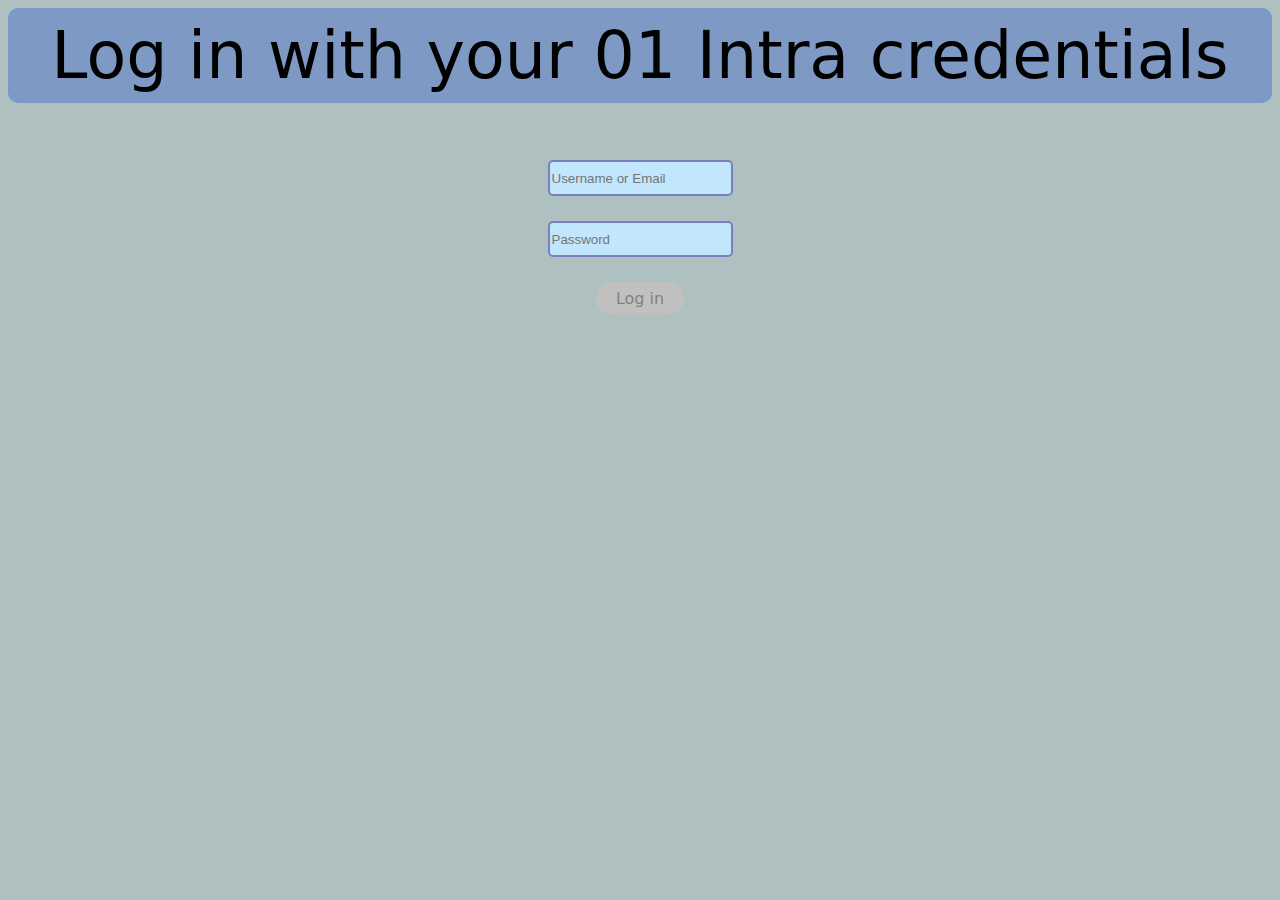
<file: index.html>
<!DOCTYPE html>
<html lang="en">
<head>
    <meta charset="UTF-8">
    <meta name="viewport" content="width=device-width, initial-scale=1.0">
    <link rel="stylesheet" href="../static/styles.css">
    <script type="module" src="../static/js/index.js"></script>
    <title>GraphQL</title>
</head>
<body>
    <div style="text-align: center;">
        <div class="header">
            <header style="font-size: 65px;">Log in with your 01 Intra credentials</header>
        </div><br><br><br>
        <form id="loginForm">
            <input class="inputbox" id="usernameOrEmail" name="usernameOrEmail" placeholder="Username or Email"></input><br>
            <div class="errorMessage">
                <span id="usernameOrEmail-error"></span>
            </div><br>
            <input class="inputbox" id="password" name="password" placeholder="Password" type="password" id="password" maxlength="30"></input><br>
            <div class="errorMessage">
                <span id="password-error"></span>
            </div><br>
            <button id="loginBtn" class="button-33" type="submit" disabled>Log in</button><br><br>
        </form>
    </div>
</body>
</html>
</file>
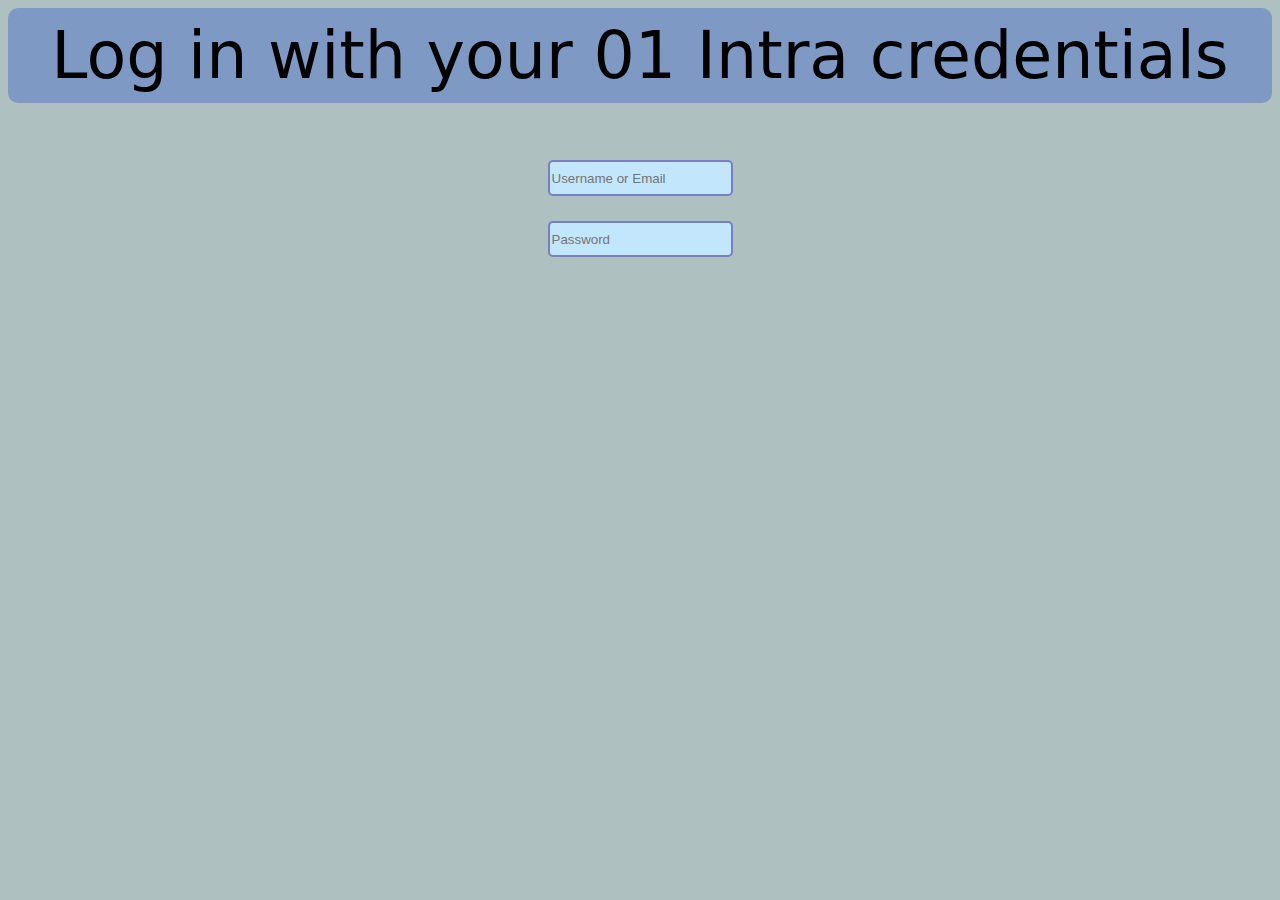
<file: graphql.html>
<!DOCTYPE html>
<html lang="en">
<head>
    <meta charset="UTF-8">
    <meta name="viewport" content="width=device-width, initial-scale=1.0">
    <link rel="stylesheet" href="../static/styles.css">
    <script type="module" src="../static/js/graphql.js"></script>
    <title>GraphQL</title>
</head>
<body>
    <div style="display: flex; justify-content: center; min-width: 1422px;">
        <div class="auditData">
            <h1>Audit information</h1><br>
            <a style="font-weight: bold; font-size: 20px;">AUDIT RATIO</a><br>
            <a id="auditRatio"></a><br><br>
            <a style="font-weight: bold; font-size: 20px;">AUDIT XP DONE ⬆</a><br>
            <a id="auditsDone"></a><br><br>
            <a style="font-weight: bold; font-size: 20px;">AUDIT XP RECEIVED ⬇</a><br>
            <a id="auditsReceived"></a><br><br>
        </div>
        <div class="userData">
            <h1 id="username"></h1><br>
            <a style="font-weight: bold; font-size: 20px;">FULL NAME</a><br>
            <a id="firstName"></a>
            <a id="lastName"></a><br><br>
            <a style="font-weight: bold; font-size: 20px;">LOCATION</a><br>
            <a id="location"></a><br><br>
            <a style="font-weight: bold; font-size: 20px;">AGE</a><br>
            <a id="age"></a><br><br>
        </div>
        <div class="xpDataAndLogout">
            <h1>Total XP</h1><br><br><br>
            <a style="font-weight: bold; font-size: 40px;" id="xp"></a><br><br><br><br><br>
            <button id="logoutBtn" class="button-33">Log out</button>
        </div>
    </div>
    <div class="container">
        <div id="progressGraphContainer" class="progressGraphContainer"></div>
        <div id="xpByTaskContainer" class="xpByTaskContainer">
            <div class="xpByTaskInnerContainer">
                <div style="width: fit-content; height: 30px; position: absolute; bottom: 0;">
                    <svg id="comparisonGraph" width="700px" height="100%"></svg>
                </div>
                <div id="xpByTaskGraphContainer" class="xpByTaskGraphContainer">
                    <svg id="barGraph" width="100%" height="100%"></svg>
                </div>
            </div>
        </div>
    </div>
</body>
</html>
</file>
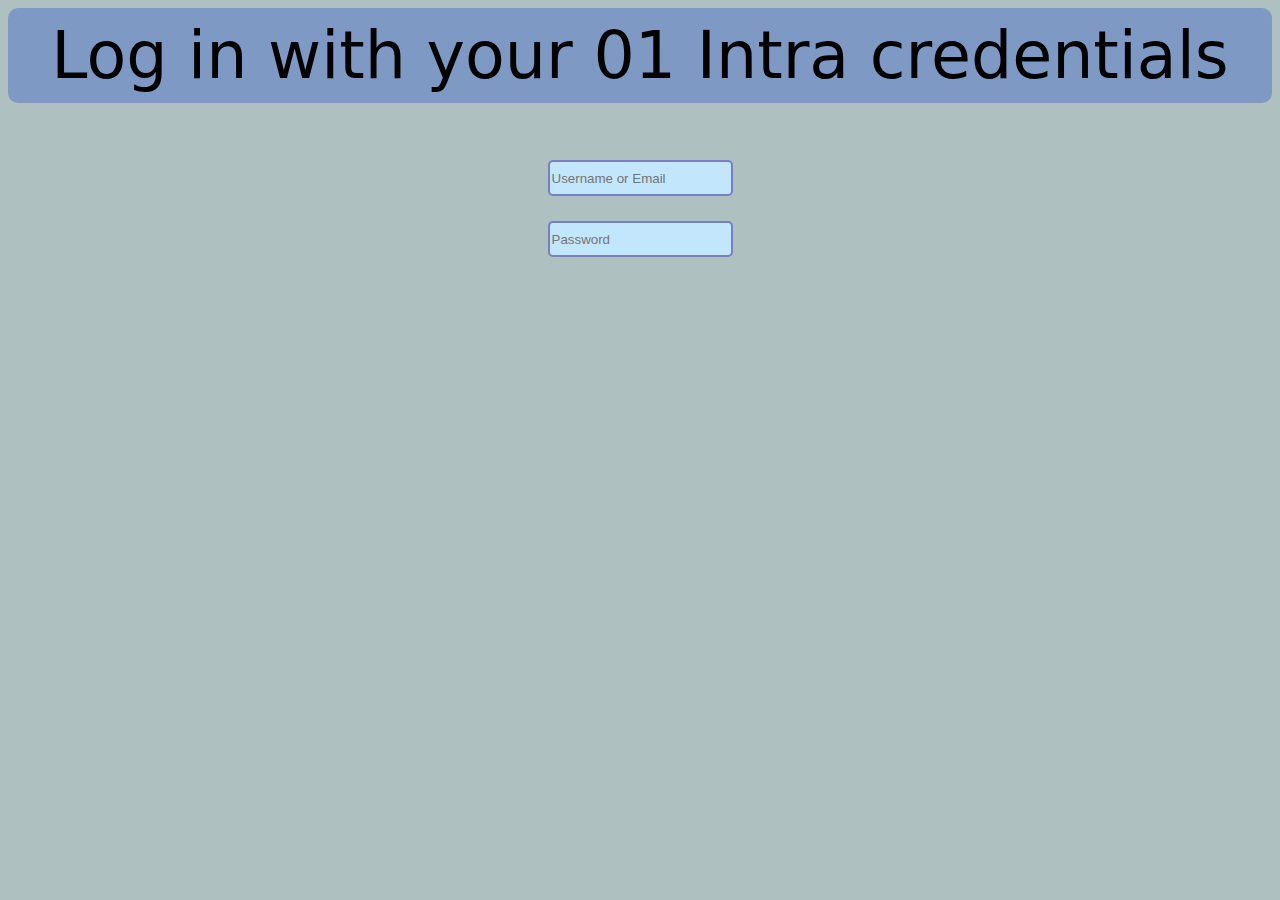
<file: userinfo.html>
<!DOCTYPE html>
<html lang="en">
<head>
    <meta charset="UTF-8">
    <meta name="viewport" content="width=device-width, initial-scale=1.0">
    <link rel="stylesheet" href="../static/styles.css">
    <script type="module" src="../static/js/user-info.js"></script>
    <title>GraphQL</title>
</head>
<body>
    <div style="display: flex; justify-content: center; min-width: 1422px;">
        <div class="auditData">
            <h1>Audit information</h1><br>
            <a style="font-weight: bold; font-size: 20px;">AUDIT RATIO</a><br>
            <a id="auditRatio"></a><br><br>
            <a style="font-weight: bold; font-size: 20px;">AUDIT XP DONE ⬆</a><br>
            <a id="auditsDone"></a><br><br>
            <a style="font-weight: bold; font-size: 20px;">AUDIT XP RECEIVED ⬇</a><br>
            <a id="auditsReceived"></a><br><br>
        </div>
        <div class="userData">
            <h1 id="username"></h1><br>
            <a style="font-weight: bold; font-size: 20px;">FULL NAME</a><br>
            <a id="firstName"></a>
            <a id="lastName"></a><br><br>
            <a style="font-weight: bold; font-size: 20px;">LOCATION</a><br>
            <a id="location"></a><br><br>
            <a style="font-weight: bold; font-size: 20px;">AGE</a><br>
            <a id="age"></a><br><br>
        </div>
        <div class="xpDataAndLogout">
            <h1>Total XP</h1><br><br><br>
            <a style="font-weight: bold; font-size: 40px;" id="xp"></a><br><br><br><br><br>
            <button id="logoutBtn" class="button-33">Log out</button>
        </div>
    </div>
    <div class="container">
        <div id="progressGraphContainer" class="progressGraphContainer"></div>
        <div id="xpByTaskContainer" class="xpByTaskContainer">
            <div class="xpByTaskInnerContainer">
                <div style="width: fit-content; height: 30px; position: absolute; bottom: 0;">
                    <svg id="comparisonGraph" width="700px" height="100%"></svg>
                </div>
                <div id="xpByTaskGraphContainer" class="xpByTaskGraphContainer">
                    <svg id="barGraph" width="100%" height="100%"></svg>
                </div>
            </div>
        </div>
    </div>
</body>
</html>
</file>
<file: static/styles.css>
body {
    background-color: rgb(174, 192, 192);
    font-family: CerebriSans-Regular,-apple-system,system-ui,Roboto,sans-serif;
    visibility: hidden;
}

.header {
    background-color: rgb(125, 153, 196);
    padding: 10px;
    border-radius: 10px;
}

.errorMessage {
    margin-top: 1px;
    color: red;
    height: 5px;
    font-size: 14px;
}

.inputbox {
    border: #7a7fc0 solid 2px;
    background-color: #c2e6fb;
    border-radius: 5px;
    height: 30px;
}

.button-33 {
    background-color: #c2e6fb;
    border-radius: 100px;
    box-shadow: rgba(44, 187, 99, .2) 0 -25px 18px -14px inset,rgba(44, 187, 99, .15) 0 1px 2px,rgba(44, 187, 99, .15) 0 2px 4px,rgba(44, 187, 99, .15) 0 4px 8px,rgba(44, 187, 99, .15) 0 8px 16px,rgba(44, 187, 99, .15) 0 16px 32px;
    color: rgb(0, 19, 128);
    cursor: pointer;
    display: inline-block;
    font-family: CerebriSans-Regular,-apple-system,system-ui,Roboto,sans-serif;
    padding: 7px 20px;
    text-align: center;
    text-decoration: none;
    border: 0;
    transition: all .2s ease-in-out;
    font-size: 16px;
    user-select: none;
    -webkit-user-select: none;
    touch-action: manipulation;
}

.button-33:not(:disabled):hover {
    box-shadow: rgba(44,187,99,.35) 0 -25px 18px -14px inset,rgba(44,187,99,.25) 0 1px 2px,rgba(44,187,99,.25) 0 2px 4px,rgba(44,187,99,.25) 0 4px 8px,rgba(44,187,99,.25) 0 8px 16px,rgba(44,187,99,.25) 0 16px 32px;
    transform: scale(1.05);
}

.button-33:disabled {
    background-color: rgb(192, 192, 192);
    box-shadow: none;
    color: grey;
}
.button-33:disabled:hover {
    cursor: default;
}

.container {
    display: flex;
    justify-content: space-between;
    margin-top: 50px;
}

.progressGraphContainer {
    background-color: rgb(227, 249, 255);
    padding: 10px;
    width: fit-content;
    height: fit-content;
    transform: scaleY(-1);
    border: rgb(108, 153, 250) 3px solid;
    border-radius: 10px;
}

.xpByTaskContainer {
    background-color: rgb(227, 249, 255);
    border-radius: 10px;
    min-width: 700px;
    padding-left: 10px;
    border: rgb(108, 153, 250) 3px solid;
    position: relative;
}

.xpByTaskInnerContainer {
    position: relative;
    height: 430px;
    display: flex;
    flex-direction: column;
    justify-content: flex-end;
}

.xpByTaskGraphContainer {
    flex: 1;
    overflow-y: scroll;
    width: 700px;
    height: 400px;
    position: absolute;
    top: 0;
}

.userData {
    height: 350px;
    background-color: rgb(227, 249, 255);
    width: 25%;
    margin-top: 50px;
    margin-right: 50px;
    margin-left: 50px;
    border: rgb(108, 153, 250) 3px solid;
    border-radius: 10px;
    text-align: center;
}

.auditData {
    height: 350px;
    background-color: rgb(227, 249, 255);
    width: 25%;
    margin-top: 50px;
    border: rgb(108, 153, 250) 3px solid;
    border-radius: 10px;
    text-align: center;
}

.xpDataAndLogout {
    height: 350px;
    background-color: rgb(227, 249, 255);
    width: 25%;
    margin-top: 50px;
    border: rgb(108, 153, 250) 3px solid;
    border-radius: 10px;
    text-align: center;
}

::-webkit-scrollbar {
    width: 20px;
    height: 20px;
}

::-webkit-scrollbar-track {
    background-color: rgba(0, 0, 0, 0.25);
}

::-webkit-scrollbar-thumb {
    -webkit-border-radius: 20px;
    border-radius: 20px;
    background-color: rgb(125, 153, 196);
    border: 1px solid black;
}

::-webkit-scrollbar-thumb:hover {
    -webkit-border-radius: 20px;
    border-radius: 20px;
    background-color: rgb(79, 108, 151);
}
</file>
